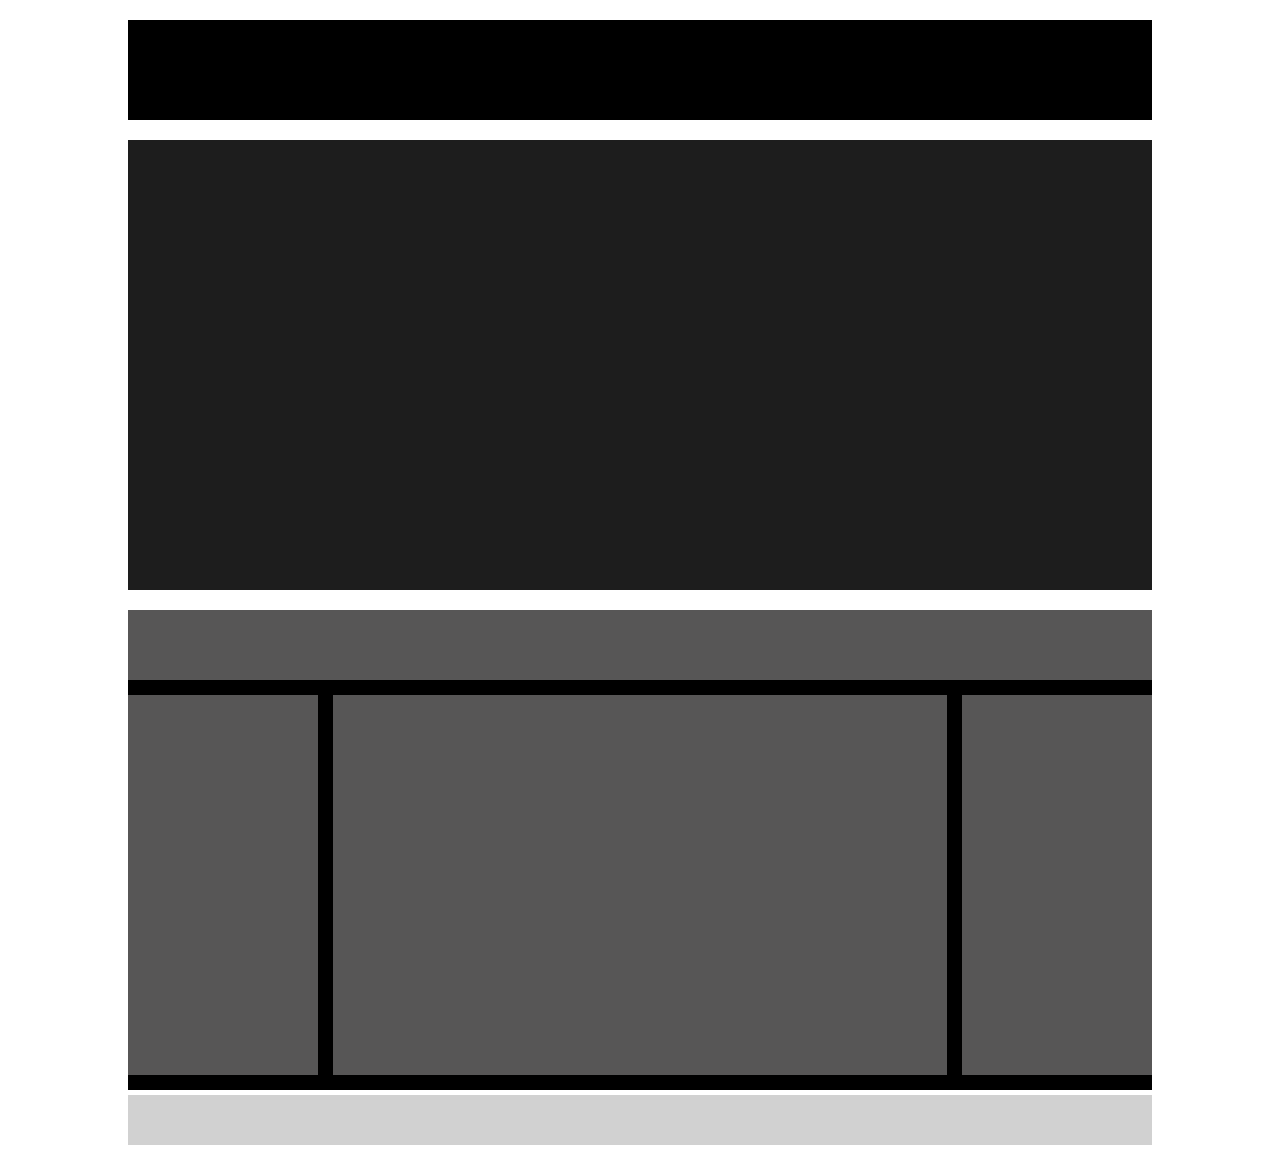
<file: index.htm>
<!DOCTYPE html>
<html lang="en">
<head>
    <meta charset="UTF-8">
    <meta http-equiv="X-UA-Compatible" content="IE=edge">
    <meta name="viewport" content="width=device-width, initial-scale=1.0">
    <link rel="stylesheet" href="css/style.css">
    <title>Wp structure</title>
</head>
<body>
    <div >
        <header>

        </header>

        <main>
            <section class="slider">

            </section>
            <section class="float-digger clearfix">
                <div class="top-fl fl-color"></div>
                <div class="fl-side float-left fl-color column" ></div>
                <div class="fl-middle float-left fl-color column"></div>
                <div class="fl-side float-left fl-color column"></div>
            </section>

        </main>
        
        <footer>

        </footer>
    </div>
</body>
</html>
</file>
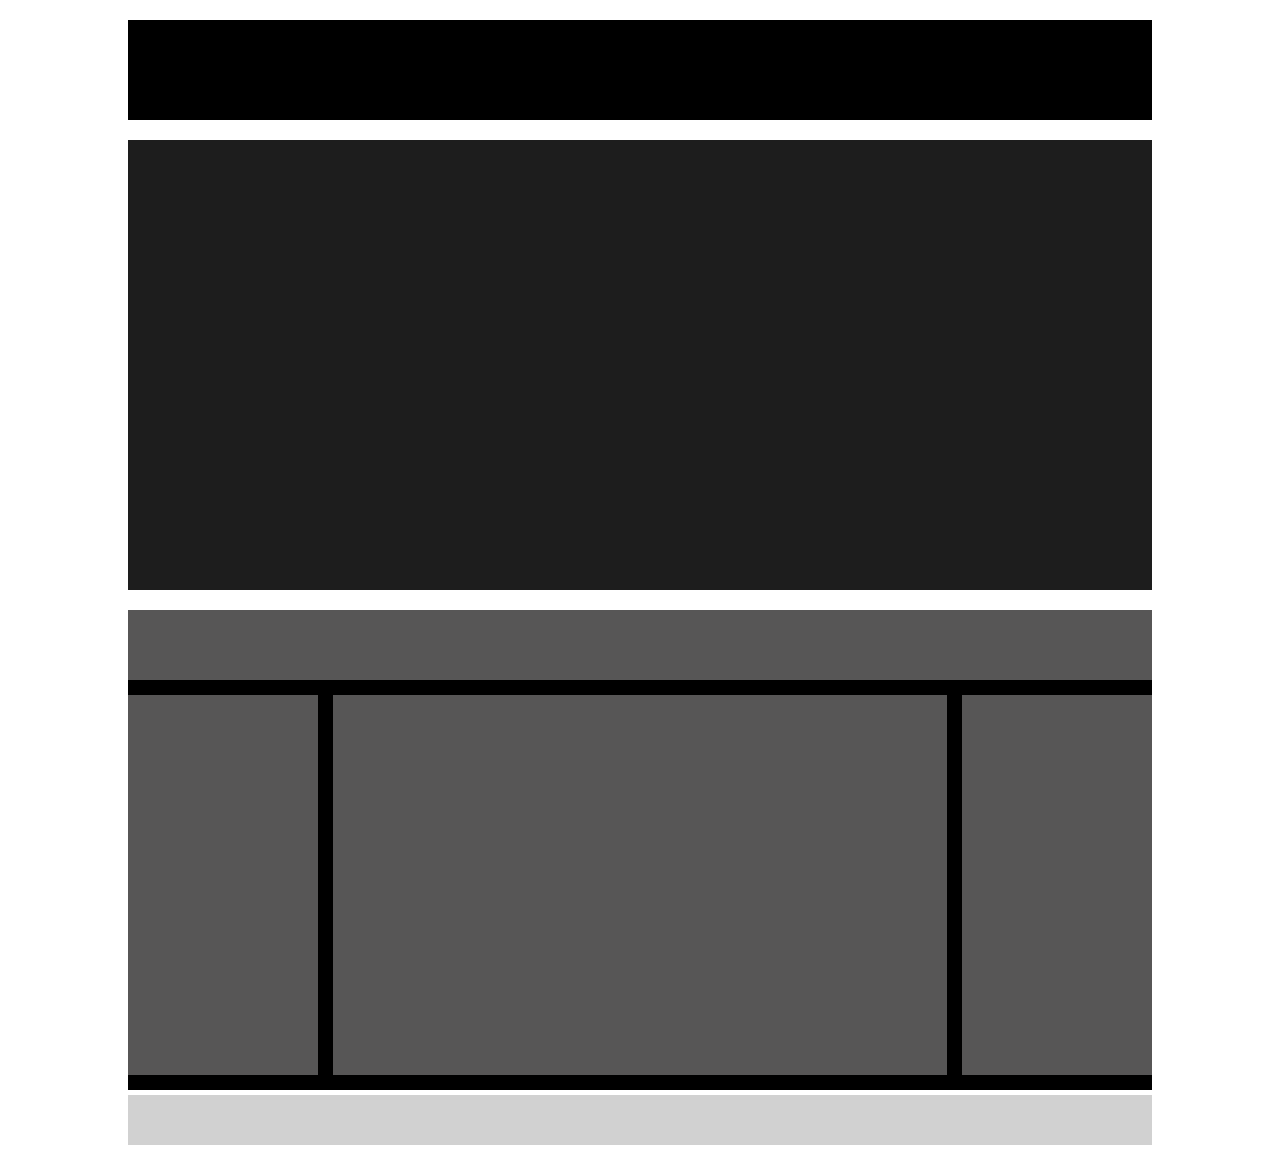
<file: index.html>
<!DOCTYPE html>
<html lang="en">
<head>
    <meta charset="UTF-8">
    <meta http-equiv="X-UA-Compatible" content="IE=edge">
    <meta name="viewport" content="width=device-width, initial-scale=1.0">
    <link rel="stylesheet" href="css/style.css">
    <title>Wp structure</title>
</head>
<body>
    <div >
        <header>

        </header>

        <main>
            <section class="slider">

            </section>
            <section class="float-digger clearfix">
                <div class="top-fl fl-color"></div>
                <div class="fl-side float-left fl-color column" ></div>
                <div class="fl-middle float-left fl-color column"></div>
                <div class="fl-side float-left fl-color column"></div>
            </section>

        </main>
        
        <footer>

        </footer>
    </div>
</body>
</file>
<file: css/style.css>
/* RESET */

*{
    margin:0;
    padding: 0;
    box-sizing: border-box;
}
body{
    max-width: 1024px;
    margin: 0 auto;
}
header{
    background-color: black;
    width: 100%;
    min-height: 100px;
    margin: 20px 0;
}
footer{
    background-color: rgb(209, 209, 209);
    width: 100%;
    min-height: 50px;
    margin-bottom: 20px;
    
}
 .slider{
     background-color: rgb(29, 29, 29);
     min-height: 450px;
     width: 100%;
     margin-bottom: 20px;
 }
 .clearfix::after{
     content: "";
     display: table;
     clear: both;
 }
 .float-digger{
    background-color: black;
    padding-bottom: 15px;
    width: 100%;
    margin-bottom: 5px;
    
 }
 .float-left{
    float: left;
 }
 .fl-color{
     background-color: rgb(87, 86, 86);
 }
 .top-fl{
    min-height: 70px;
    width: 100%;
    margin-bottom: 15px;
 }
 .fl-side{
     width: calc(20% - 15px);
     
 }
 .fl-middle{
    width: 60%;
    margin: 0 15px; 
} 
.column{
    min-height:380px;
}
</file>
